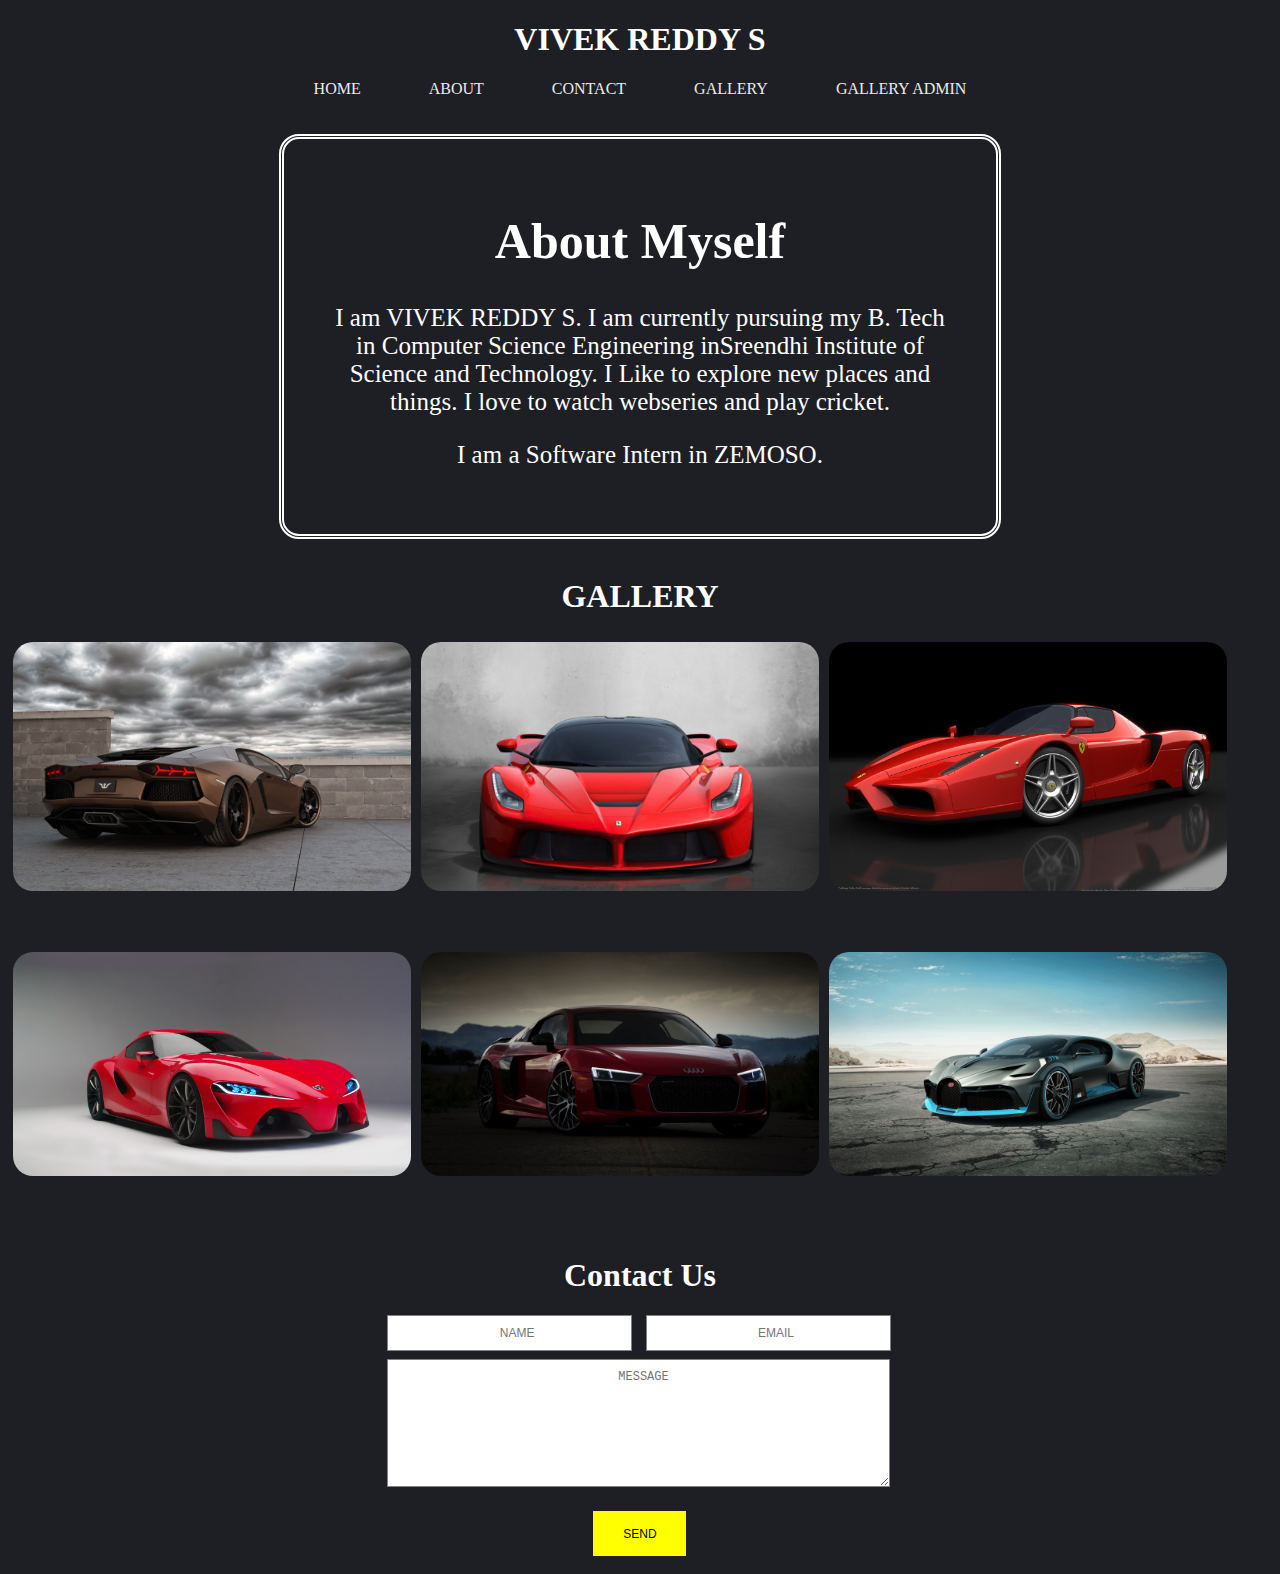
<file: index.html>
<!DOCTYPE html>
<html lang="en" >
<head>
  <meta charset="UTF-8">
  <title>VIVEK PORTFOLIO</title>
  <link rel="stylesheet" href="style.css">

</head>
<body>
<header>
    <h1>VIVEK REDDY S</h1>
    <nav class="style-1">
		<a href="#home" class="btn">Home</a>
		<a href="#about" class="btn">About</a>
		<a href="#contact" class="btn">Contact</a>
		<a href="#gallery" class="btn">Gallery</a>
		<a href="admin.html" class="btn">Gallery Admin</a>
	</nav>

</header>
<br><br>

<div id="about">
	<h1>About Myself</h1>
	<div class="content">
	<p>I am VIVEK REDDY S. I am currently pursuing my B. Tech in Computer Science Engineering inSreendhi Institute of Science and Technology. 
		I Like to explore new places and things. I love to watch webseries and play cricket.
		<p>I am a Software Intern in ZEMOSO.</p>
	</div>
</div>

<br>


<div id="gallery">
	<h1>GALLERY</h1>

				
					<div class="set">
						<img  class="images" src="img1.jpg" class="images" >
					</div>

				<div class="set">
					<img class="images" src="img2.jpg" class="images" >
				</div>

				<div class="set">
					<img class="images" src="img5.jpg" class="images" >
				</div>
				


				<div class="set">
					<img  class="images"src="img4.jpg" class="images" >
				</div>
				<div class="set">
					<img class="images" src="img3.jpg" class="images" >
				</div>

				<div class="set" >
					<img class="images" src="img6.jpg" class="images" >
				</div>
				</div>

<div id="contact" class="contactDiv">

		<form class="contact-form" name="contact-form" action="#" onsubmit="validate()" method="post">

			<h1>Contact Us</h1>
			<input class="gutter" type="text" id="name" placeholder="Name">
			<input id="email" type="email" name="email" placeholder="Email">
			<textarea id="message" placeholder="Message"></textarea>
			<input type="submit"  value="Send">
		</form>
</div>
<script src="validate.js"  type="text/javascript" ></script>

</body>
</html>
</file>
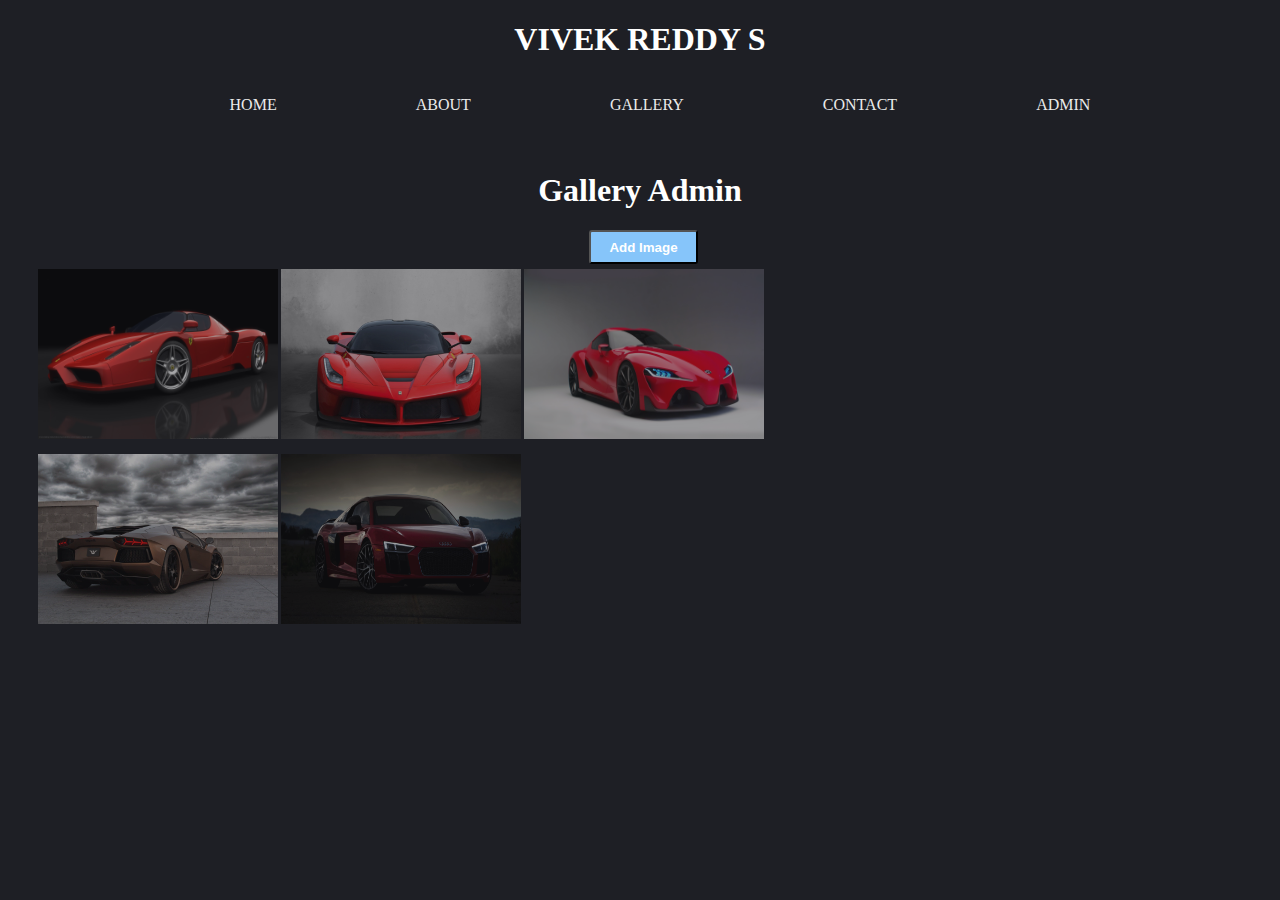
<file: admin.html>
<!DOCTYPE html>
<html>
	<link rel="stylesheet" href="admin.css">

	<body>
		
	
		<header>
			<h1>VIVEK REDDY S</h1>
				<ul>
					<li><a href="index.html">Home</a></li>
					<li><a href="index.html">About</a></li>
					<li><a href="index.html">Gallery</a></li>
					<li><a href="index.html">Contact</a></li>
					<li><a href="#">Admin</a></li>
				
			    </ul>
			</header>
			<div id="galleryadmin">
	</br><h1>Gallery Admin</h1>
	 <button id="add_button" type="button">Add Image</button>
	<div id="gallerypics">
	</div>



<div id="myModal" class="modal">

    
        <div class="modal-content">
            <div class="modal-header">
              <span class="close">&times;</span>
              <h2>Add Image</h2>
            </div>
			
            <div class="modal-body">
				<form id="image_form" action="" name="form2">
					<div class="row">
						<label for="nameimg">Image-Name:</label><br />
						<input id="nameimg" class="input" name="nameimg" type="text" value="" size="30" /><br />
					</div>
					<div class="row">
						<label for="url">Image-URL:</label><br />
						<input id="url" class="input" name="url" type="text" value="" /><br />
					</div>

					<div class="row">
						<label for="info">Image-info:</label><br />
						<input id="info" class="input" name="info" rows="7" cols="30" value=""></input><br />
					</div>
					<div class="row">
						<label for="update">Upload-date(dd/mm/yyyy):</label><br />
						<input id="update" class="input" name="update" type="text" value=""></input><br />
					</div>
					<button id="Addimage_button" type="button">Add Image</button>
				</form>

            </div>
			
            
        </div>

    </div>
    <div id="myModal1" class="modal1">

    <div class="modal-content1">
            <div class="modal-header1">
              <span class="close1">&times;</span>
              <h2>Update/Remove Image</h2>
            </div>
            <div class="modal-body1">
              
            <form id="remove_form" action="" name="form3" autocomplete="off">
                <div class="row">
                    <label for="nameimg1">Image-Name:</label><br />
                    <input id="nameimg1" class="input" name="nameimg1" type="text" value="" size="30" /><br />
                </div>
                <div class="row">
                    <label for="url1">Image-URL:</label><br />
                    <input id="url1" class="input" name="url1" type="text" value="" /><br />
                </div>
                <div class="row">
                    <label for="info1">Image-info:</label><br />
                    <input id="info1" class="input" name="info1" rows="7" cols="30" value=""></input><br />
                </div>
                <div class="row">
                    <label for="update1">Upload-date(dd/mm/yyyy):</label><br />
                    <input id="update1" class="input" name="update1" type="text" value=""></input><br />
                </div>
                
            </form>

            </div>
            
        </div>

    </div>
</div>
<script src="script.js"></script>

			
</body>
</html>
</file>
<file: style.css>
* {
			text-align:center;
			list-style-type: none;
		}
		
		body{
			background: #1E1F25;
		}
		
		h2{
		color:white;
		text-align:center;
		}

		h1{
		color:white;
		}
		
		ul{
			display: flex;
			width: 100%;
			margin: auto;
			max-width: 1000px;
			justify-content: space-between;
			text-align: center;
		}
		
		a{
		padding: 1rem 2rem 1.15rem;
		  text-transform: uppercase;
		  cursor: pointer;
		  color: #ebebeb;
			min-width: 80px;
			margin: auto;
			text-decoration:none;
		}

		li {
			padding: 1rem 2rem 1.15rem;
		  text-transform: uppercase;
		  cursor: pointer;
		  color: #ebebeb;
			min-width: 80px;
			margin: auto;
		}

		a:hover {
		background:rgba(0, 0, 0, 0.4);
		  background:red;
		  padding:20px 20px; #000;

		  text-shadow: 0 -1px 0 #ef816c;
			font-weight: bold;
		}
		
		a:active {
		  transform: translateY(4px);
		}

		#about{
		margin:auto ;
		width: 50%;
		border: 5px double white;
		border-radius: 20px;
		padding: 40px;
		color:white;
		text-align: center;
		font-size: 25px;
		}

		#contact{
		  margin: auto;
		  width: 50%;
		  padding: 10px;
		}

		.contact-form {
				padding: 0 10%;
				margin-top: 100px;
				width: 80%;
		}
				
		input, textarea {
					border: 1px solid #808080;
					font-size: 12px;
					padding: 10px 0;
					text-transform: uppercase;
				}

		input[type="text"] {
					float: left;
					margin-bottom: 8px;
					padding-left: 3%;
					width: 45%;
		}
		
		
		input[type="email"] {
					float: left;
					margin-bottom: 8px;
					padding-left: 3%;
					width: 45%;
		}


		.gutter {
			margin-right: 2.8%;
				
				}

		textarea {
					height: 106px;
					margin-right:270px;
					padding-left: 2%;
					margin-bottom: 20px;
					width: 97%;
		}

		input[type="submit"] {
					background-color: yellow;
					border: none;
					color: black;
					height: 45px;
					width: 100%;
					max-width:93px;
					text-align: center;
		}
		
		input[type="button"] {
					background-color: Green;
					border: none;
					color: black;
					height: 45px;
					width: 120%;
					max-width:93px;
					text-align: center;
		}

		 .set{
		 float:left;
		  width: 31.5%;
		  margin: 5px;
		  height: 300px;

		}

		.images{
		max-width: 100%;
		  max-height: 100%;
		  margin: auto;
		  display: block;
		border-radius: 20px;
		}
</file>
<file: admin.css>
* {
			text-align:center;
			list-style-type: none;
		}
		
		body{
			background: #1E1F25;
		}
		
		h2{
		color:white;
		text-align:center;
		}

		h1{
		color:white;
		}
		
		ul{
			display: flex;
			width: 100%;
			margin: auto;
			max-width: 1000px;
			justify-content: space-between;
			text-align: center;
		}
		
		a{
		padding: 1rem 2rem 1.15rem;
		  text-transform: uppercase;
		  cursor: pointer;
		  color: #ebebeb;
			min-width: 80px;
			margin: auto;
			text-decoration:none;
		}

		li {
			padding: 1rem 2rem 1.15rem;
		  text-transform: uppercase;
		  cursor: pointer;
		  color: #ebebeb;
			min-width: 80px;
			margin: auto;
		}

		a:hover {
		background:rgba(0, 0, 0, 0.4);
		  background:red;
		  padding:20px 20px; #000;

		  text-shadow: 0 -1px 0 #ef816c;
			font-weight: bold;
		}
		
		a:active {
		  transform: translateY(4px);
		}

#add_button {
    width:109px;
    height:34px;
    border-radius:3px;
    background-color:#86c5fa;
    font-weight:bold;
    color:#fff;
    margin-left:7px;
    text-decoration: none; 
}


.modal {
    display: none; /* Hidden by default */
    position: fixed; /* Stay in place */
    z-index: 100000; /* Sit on top */
    padding-top: 100px; /* Location of the box */
    left: 0;
    top: 0;
    width: 100%; /* Full width */
    height: 100%; /* Full height */
    overflow: auto; /* Enable scroll if needed */
    background-color: rgb(0,0,0); /* Fallback color */
    background-color: rgba(0,0,0,0.4); /* Black w/ opacity */
}

/* Modal Content */
.modal-content {
    position: relative;
    background-color: #fefefe;
    margin: auto;
    padding: 0;
    border: 1px solid #888;
    width: 80%;
    box-shadow: 0 4px 8px 0 rgba(0,0,0,0.2),0 6px 20px 0 rgba(0,0,0,0.19);
    
}

/* The Close Button */
.close {
    color: white;
    float: right;
    font-size: 28px;
    font-weight: bold;
}

.close:hover,
.close:focus {
    color: #000;
    text-decoration: none;
    cursor: pointer;
}

.modal-header {
    padding: 2px 16px;
    background-color: #86c5fa;
    color: white;
}

.modal-body {padding: 2px 16px;}



/*for update/remove modal*/

.modal1 {
    display: none; 
    position: fixed;
    z-index: 100000; 
    padding-top: 100px; 
    left: 0;
    top: 0;
    width: 100%;
    height: 100%; 
    overflow: auto; 
    background-color: rgb(0,0,0); 
    background-color: rgba(0,0,0,0.4);
}


.modal-content1 {
    position: relative;
    background-color: #fefefe;
    margin: auto;
    padding: 0;
    border: 1px solid #888;
    width: 80%;
    box-shadow: 0 4px 8px 0 rgba(0,0,0,0.2),0 6px 20px 0 rgba(0,0,0,0.19);
    
}


.close1 {
    color: white;
    float: right;
    font-size: 28px;
    font-weight: bold;
}

.close1:hover,
.close1:focus {
    color: #000;
    text-decoration: none;
    cursor: pointer;
}

.modal-header1 {
    padding: 2px 16px;
    background-color: #5cb85c;
    color: white;
}

.modal-body1 {padding: 2px 16px;}

#gallerypics {
    height: auto;
    width: auto;
    background-color: #1E1F25; 
    text-align: center;
    line-height: 0;   
  column-count: 5;
  column-gap: 0px;
  margin-left: 2%; 
  margin-right: 2% 
}
#gallerypics img {
    margin: auto;
    padding: 5px 10px 10px 5px;
    opacity: 0.6;
  height: 170px;
  width: 240px;
}
#gallerypics img:hover {
    opacity: 1;
}
</file>
